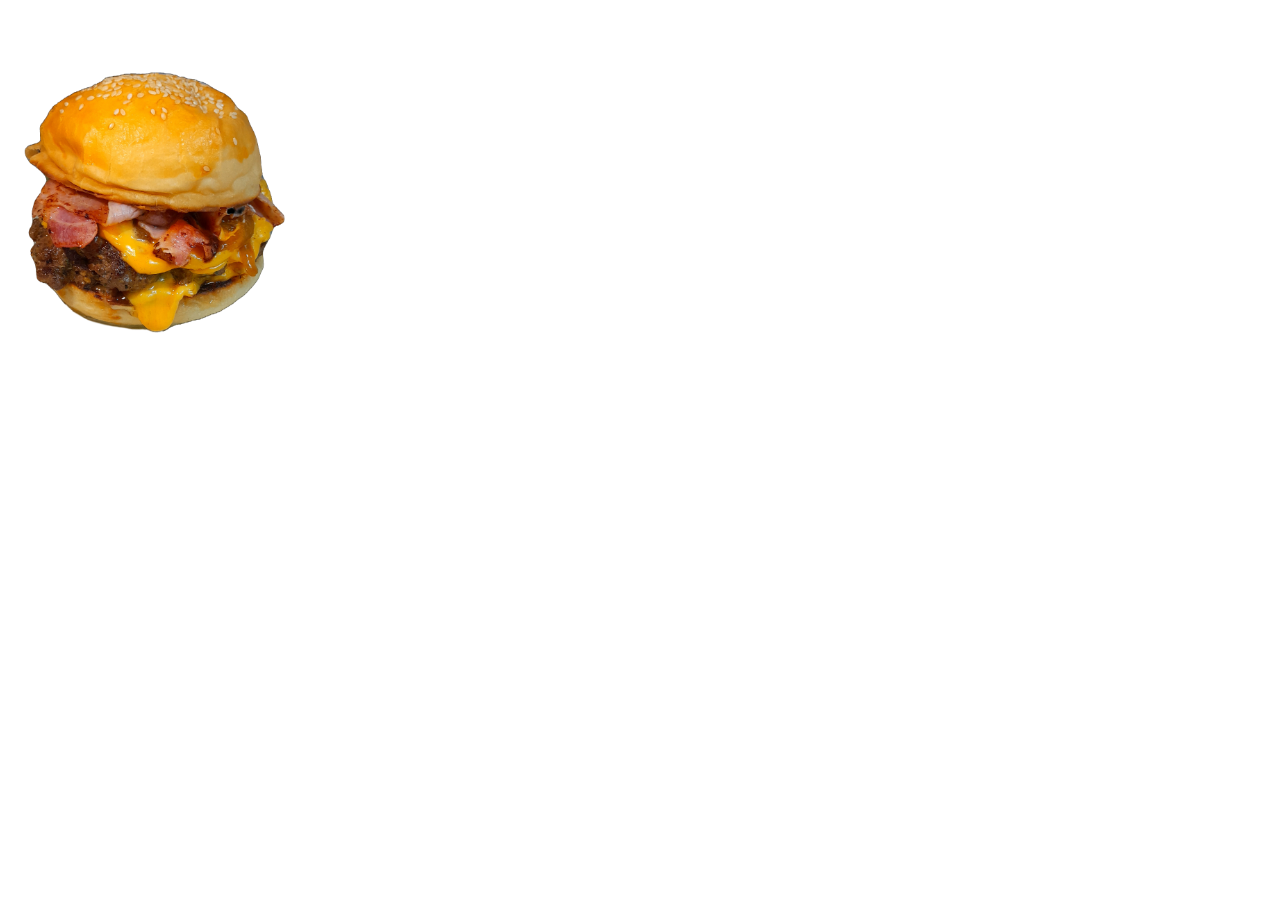
<file: hover3d/index.html>
<!DOCTYPE html>
<html lang="en">
<head>
    <meta charset="UTF-8">
    <meta name="viewport" content="width=device-width, initial-scale=1.0">
    <title>Hover3D</title>
    <link rel="stylesheet" href="style.css">
</head>
<body>
    
    <div  id="burger"></div>

    <script src="script.js"></script>
</body>
</html>
</file>
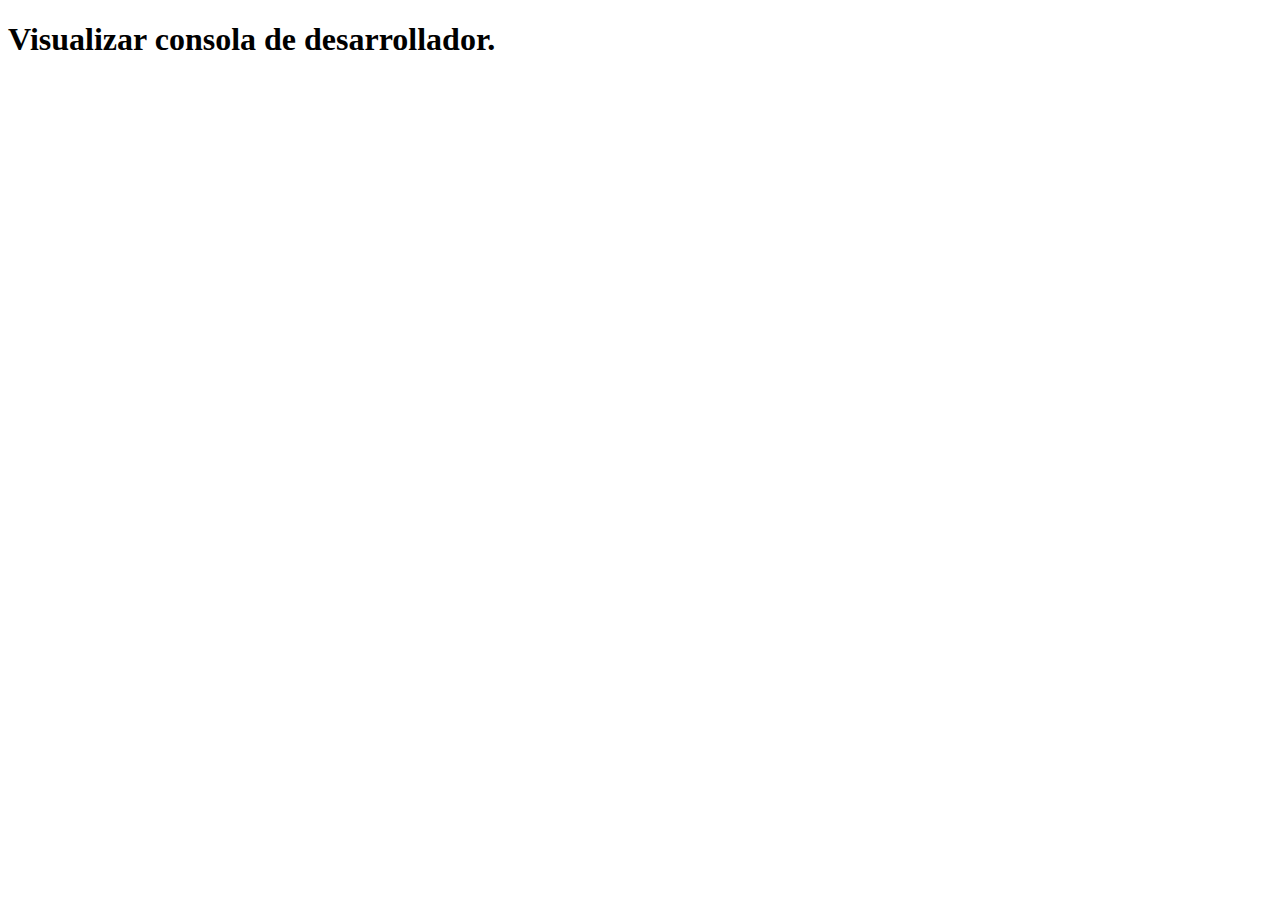
<file: learn-javascript/tipos-y-estructuras-de-datos/index.html>
<!DOCTYPE html>
<html lang="en">
<head>
    <meta charset="UTF-8">
    <meta name="viewport" content="width=device-width, initial-scale=1.0">
    <title>Tipos y estructuras de datos</title>
    <script src="js/script.js"></script>
</head>
<body>
    <h1>Visualizar consola de desarrollador.</h1>
</body>
</html>
</file>
<file: hover3d/style.css>
#burger {
    height: 500px;
    width: 300px;
    transition: box-shadow .1s, transform;
    background: url(sin-fondopng.png) no-repeat center;
    background-size: cover;
}

#burger:hover{
    filter: drop-shadow(0px 0px 10px rgb(0, 0, 0));
}
</file>
